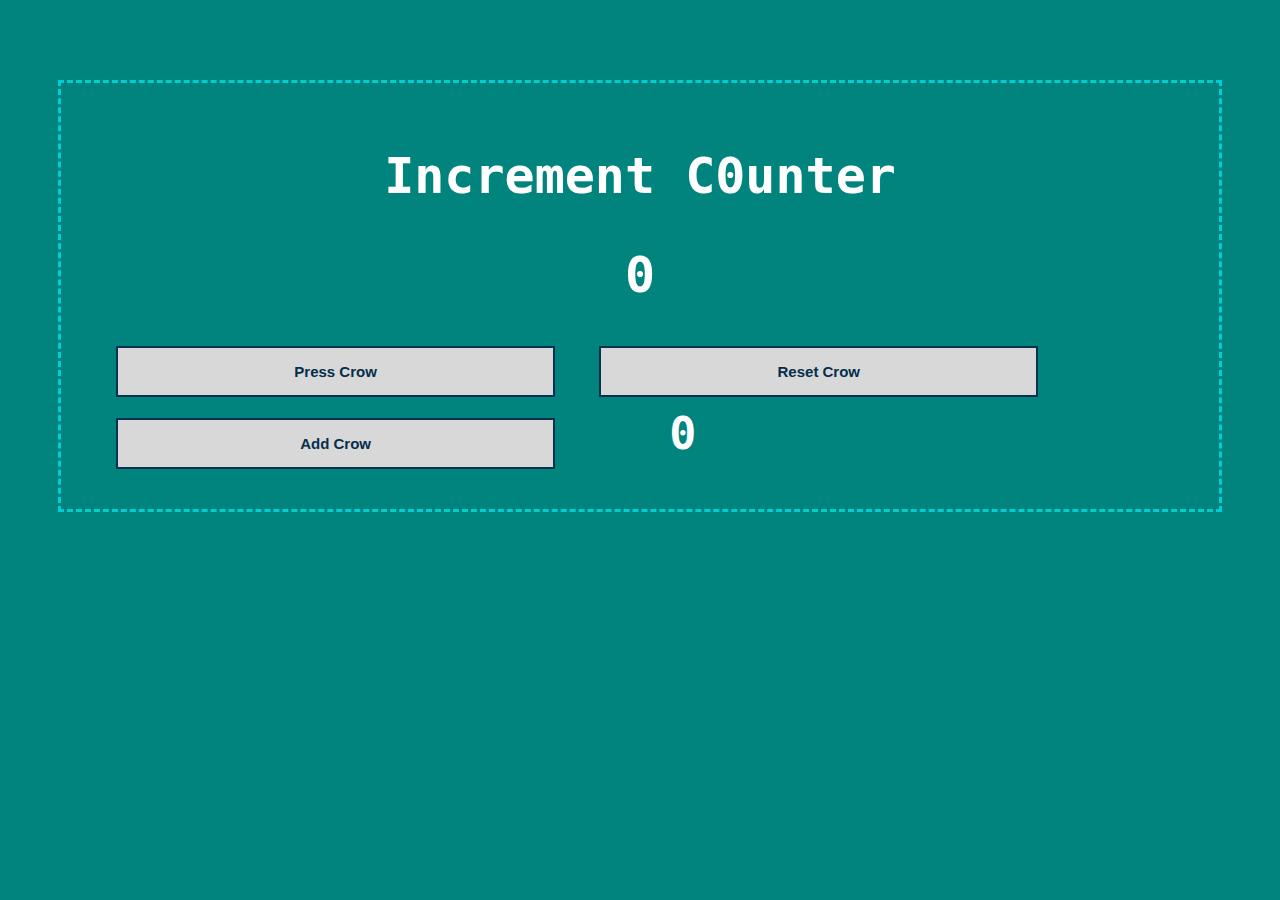
<file: Increment App/index.html>
<!DOCTYPE html>
<html lang="en">
<head>
    <link rel="stylesheet" href="style.css">
    <title>Path to js</title>
</head>

<body>
    <div class="home">
    <h1>Increment C0unter</h1>
    <h2 id="count">0</h2>
    <div class="btn">
        <button id="incre-btn" onclick="incr()">Press Crow</button>
        <button id="reset-btn" onclick="reset()">Reset Crow</button>
    </div>
    <div class="btn-2">
        <button id="add-btn" onclick="addfunc()">Add Crow</button>
        <p id="add">0</p>
    </div>
    </div>
</body>

<script src="script.js"></script>
</html>
</file>
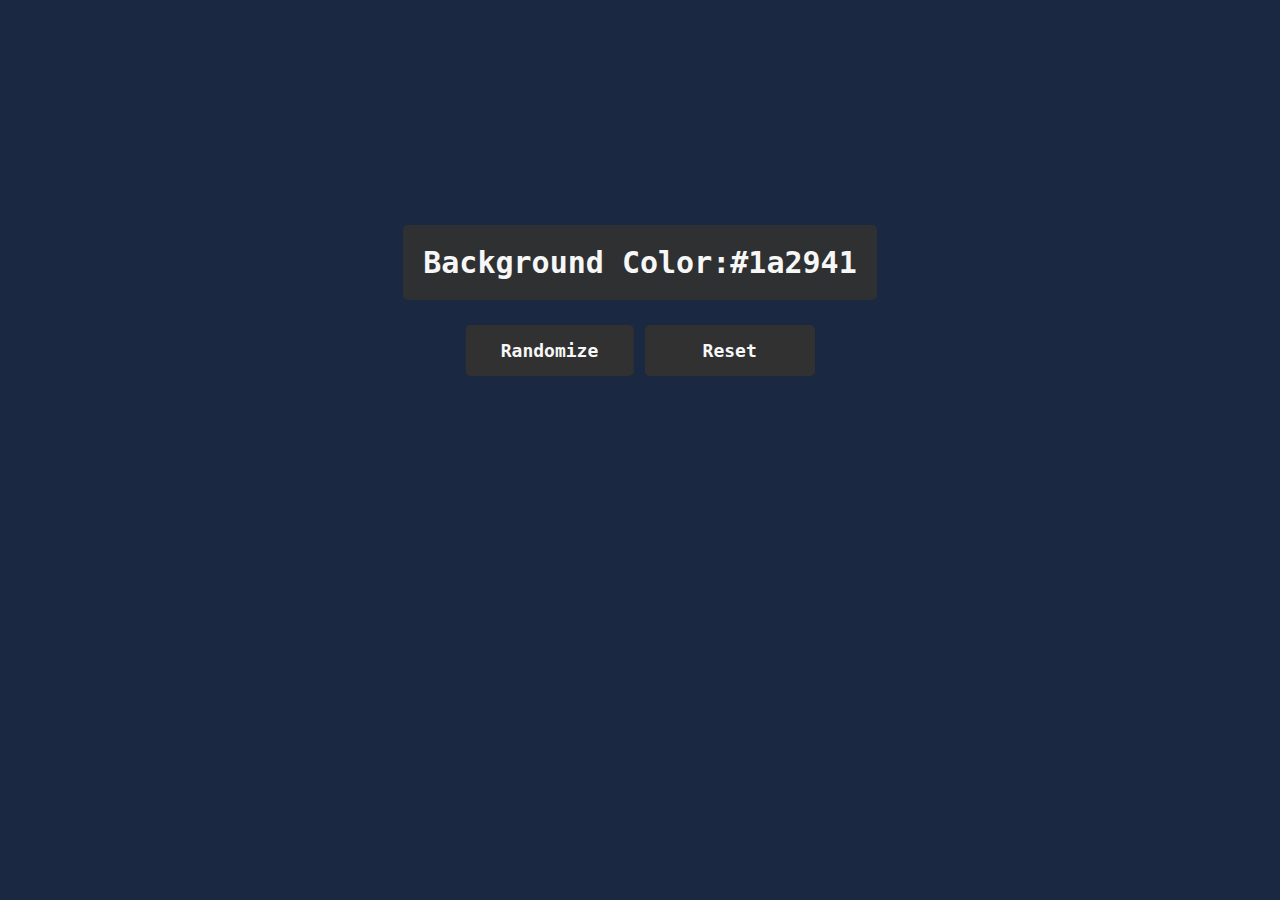
<file: RCF/index.html>
<!DOCTYPE html>
<html lang="en">
<head>
    <link rel="stylesheet" href="style.css">
    <title>RPC- Random Color Flipper</title>
</head>
<body>
    <div id="home">
        <h2 id="bgc">
            Background Color: <span id="hex">#1a2941</span> 
        </h2>
    </div>

    <div class="btncls">
        <button id="btn">Randomize</button>
        <button id="btn-reset">Reset</button>
    </div>
    <script src="app.js"></script>
</body>
</html>
</file>
<file: Increment App/style.css>
body{
    background-color: #00847D;
}

.home{
    display: block;
    border: 3px dashed darkturquoise;
    padding: 30px 30px 40px 30px;
    margin: 80px 50px;  
}

h1{
    font-family: monospace;
    font-size: 50px;
    text-align: center;
    color: white;
}

h2{
    font-family: monospace;
    font-size: 50px;
    text-align: center;
    color: white;
}

.btn{
    text-align: justify;
    display: inline;
}

#incre-btn{
    width: 40%;
    margin: 0 20px 0 25px;
    font-family:Helvetica;
    font-size: 15px;
    font-weight: 600;
    color: #042e4b;
    padding: 15px 32px;
    background-color: #d8d8d8;
    border: 2px solid #04314F;
    cursor: pointer;
}
#reset-btn{
    width: 40%;
    margin-left: 20px;
    font-family:Helvetica;
    font-size: 15px;
    font-weight: 600;
    color: #042e4b;
    padding: 15px 32px;
    background-color: #d8d8d8;
    border: 2px solid #04314F;
    cursor: pointer;
}
#add-btn{
    display: inline-block;
    width: 40%;
    margin-left: 25px;
    margin-top: 20px;
    font-family:Helvetica;
    font-size: 15px;
    font-weight: 600;
    color: #042e4b;
    padding: 15px 32px;
    background-color: #d8d8d8;
    border: 2px solid #04314F;
    cursor: pointer;
}
#add{
    display: inline-block;
    padding: 0px 110px;
    font-size: 45px;
    margin-top: 10px;
    margin-bottom: -30px;
    font-family: monospace;
    color: #ffffff;
    font-weight: 700;
}
</file>
<file: RCF/style.css>
body{
    margin: auto;
    padding: auto;
    background-color: #1A2941;
}
#home{
    text-align: center;
    margin-top: 200px;
}

#btn, #btn-reset{
    display: inline-flex;
    position: relative;
    left: 50%;
    transform: translateX(-104%);
    padding: 15px 35px;
    cursor: pointer;
    background-color: rgb(49, 49, 49);
    color: #f7f7f7;
    border: none;
    font-family: monospace;
    font-weight: bold;
    font-size: 18px;
    outline: none;
    border-radius: 5px;
}
#btn-reset{
    padding: 15px 58px !important;
    margin-left: 10px;
}
#btn:hover{
    background-color: rgba(35, 137, 145, 0.8);
    transition: background-color 0.5s linear;
    color: #f7f7f7;
}
#btn-reset:hover{
    background-color: rgba(190, 31, 31, 0.8);
    transition: background-color 0.5s linear;
    color: #f7f7f7;}

#bgc{
    display: inline-flex;
    text-align: left;
    padding: 20px 20px 20px 20px;
    font-size: 30px;
    font-family: monospace;
    border: 2px solid rgb(49, 49, 49);
    background-color: rgba(49, 49, 49, 0.9);
    color: #f7f7f7;
    border-radius: 5px;
    outline: none;
    border: none;
}
</file>
